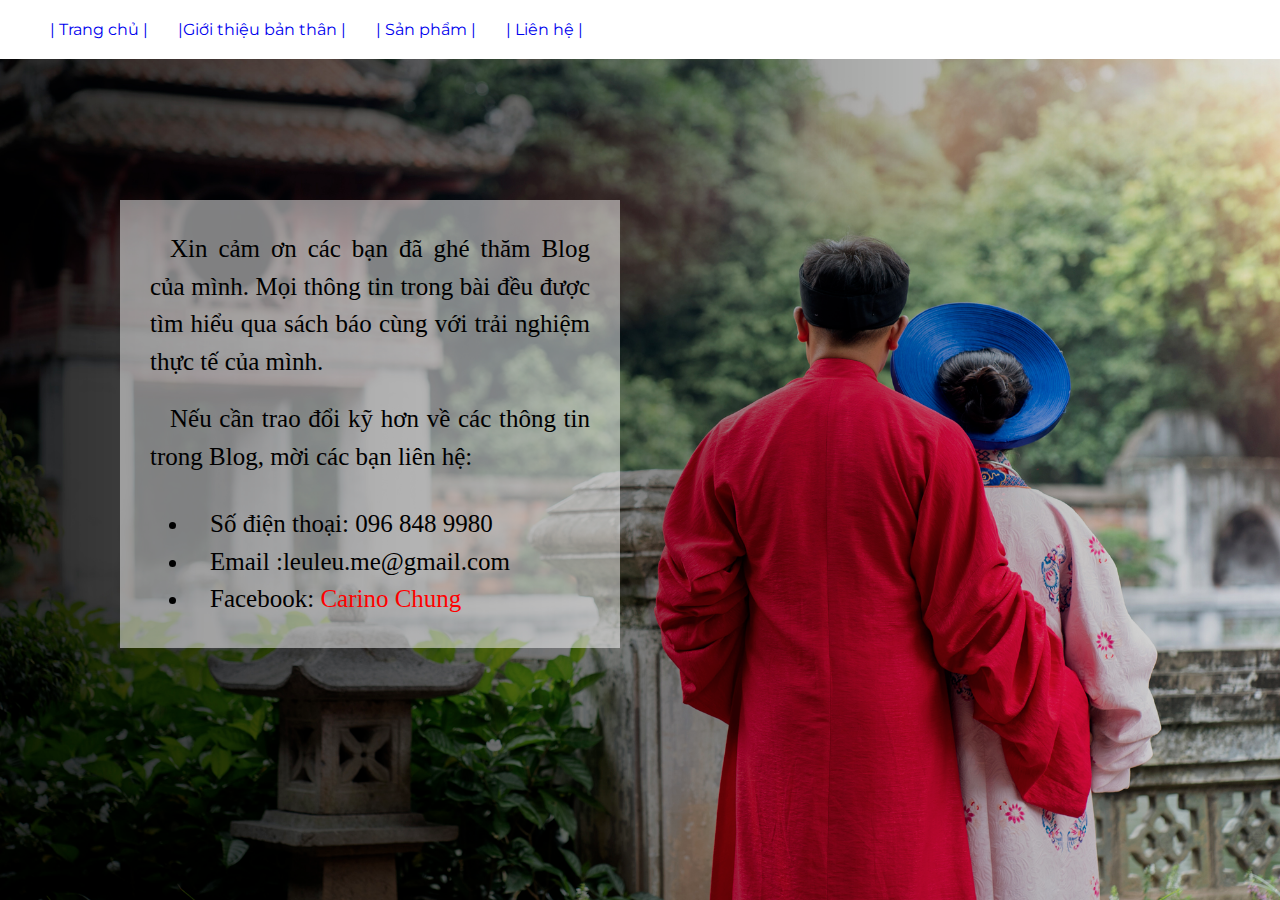
<file: contact.html>
<!DOCTYPE html>
<html lang="en">

<head>
    <meta charset="UTF-8">
    <meta http-equiv="X-UA-Compatible" content="IE=edge">
    <meta name="viewport" content="width=device-width, initial-scale=1.0">
    <title>Liên hệ với tôi</title>
    <link rel="stylesheet" href="/css/navbar.css">
    <link rel="stylesheet" href="/css/contact.css">
</head>

<body>
    <div class="nav-bar">
    </div>
    <div class="box">
        <div class="text">
            <p>Xin cảm ơn các bạn đã ghé thăm Blog của mình. Mọi thông tin trong bài đều được tìm hiểu qua sách báo cùng
                với trải nghiệm thực tế của mình. </p>
            <p style="margin-top: 20px">Nếu cần trao đổi kỹ hơn về các thông tin trong Blog, mời các bạn liên hệ:</p>
        </div>
        <div class="links">

            <ul style="margin-top: 30px;">
                <li>Số điện thoại:  096 848 9980</li>
                <li>Email :leuleu.me@gmail.com</li>

                <li>Facebook: <a href="https://www.facebook.com/carino.chung.7/">Carino Chung</a></li>
            </ul>
        </div>
    </div>
    <script src="/js/nav-bar.js"></script>
</body>

</html>
</file>
<file: css/navbar.css>
@import url('https://fonts.googleapis.com/css2?family=Montserrat:ital,wght@0,100;0,200;0,300;0,400;0,500;0,600;0,700;1,100;1,200;1,300;1,400;1,500;1,600;1,700&display=swap');

*{
    padding: 0;
    margin: 0;
    box-sizing: border-box;
}

.nav-bar{
    position: fixed ;
    top: 0;
    padding: 20px;
    display: flex;
    width: 100%;
    background-color: white;
}
.nav-bar a{
    
    margin-left: 30px;
    text-decoration: none;
    font: 100 ;
    font-family: 'Montserrat', sans-serif;
    display: block;
}
a:hover{
    color: green;
}
</file>
<file: css/contact.css>
body{
    background-image: url('/ảnh\ trang\ liên\ hệ.jpg');

    background-size: cover;
}
.box{
    width: 500px;
    margin-left: 120px;
    background-color: rgba(255, 255, 255, 0.5);
    margin-top: 200px;
    padding: 30px;
    font-size: 25px;
    text-indent: 20px;
    text-align: justify;
    line-height:  1.5;
    margin-bottom: 100px;
}
.links{
    padding-left: 40px;
}
.links a {
    text-decoration: none;
    color: red;
}
</file>
